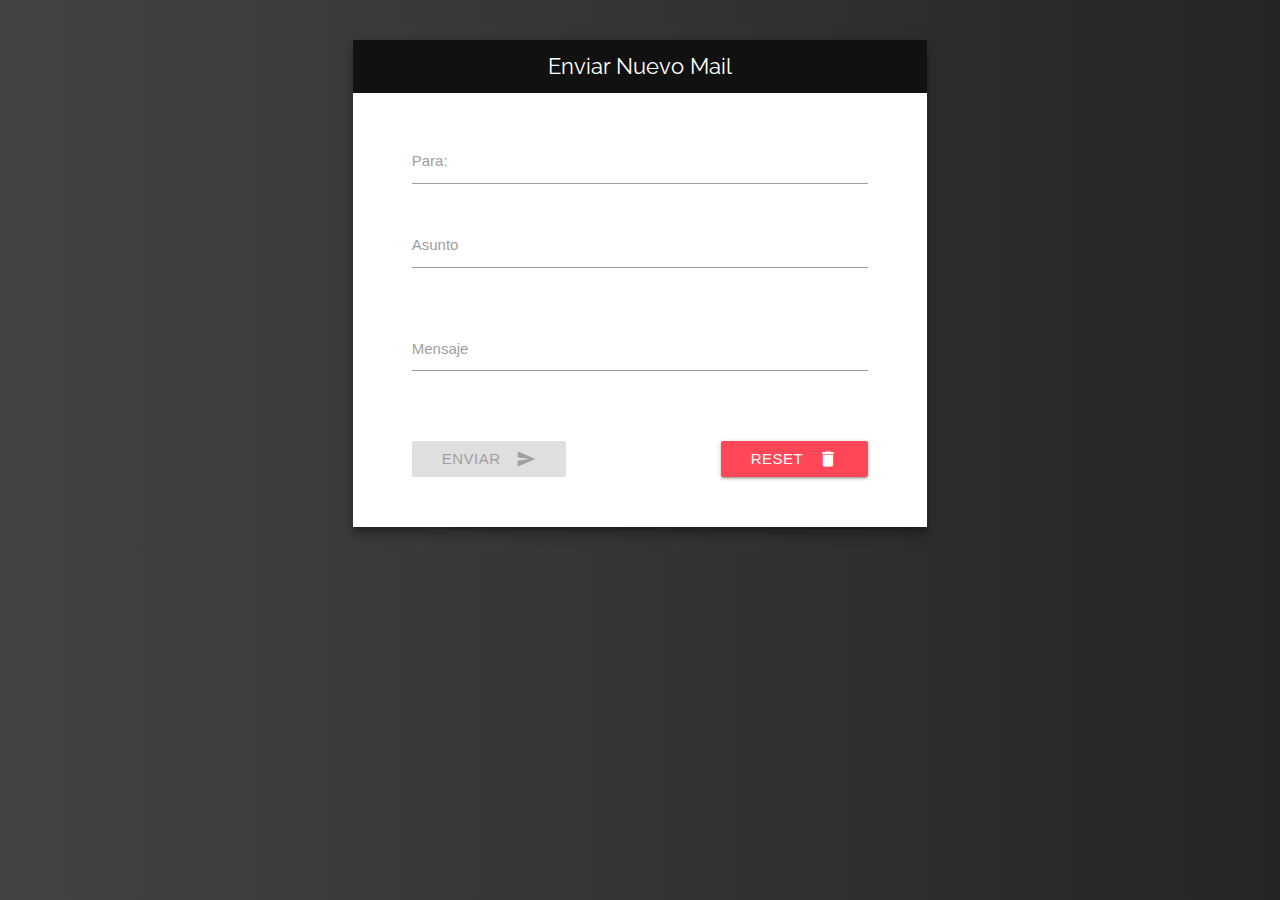
<file: email-Simulator/index.html>
<!DOCTYPE html>
<html>

<head>
    <link href="https://fonts.googleapis.com/icon?family=Material+Icons" rel="stylesheet">
    <link href="https://fonts.googleapis.com/css?family=Raleway:100,300" rel="stylesheet">
    <link type="text/css" rel="stylesheet" href="css/materialize.min.css" media="screen,projection" />
    <link rel="stylesheet" href="css/custom.css">
    <meta name="viewport" content="width=device-width, initial-scale=1.0" />
    <title>Enviar mail</title>
</head>

<body>

    <div class="container">
        <div class="row">
            <div class="col s8 offset-s2">
                <div id="contenido" class="m2">

                    <header id="header">
                        Enviar Nuevo Mail
                    </header>
                    <form id="enviar-mail" action="#" class="col s10 offset-s1">
                        <div class="row">
                            <div class="input-field col s12">
                                <input id="email" type="email">
                                <label for="email">Para:</label>
                            </div>
                            <div class="input-field col s12">
                                <input id="asunto" type="text">
                                <label for="asunto">Asunto</label>
                            </div>
                        </div>

                        <div class="row">
                            <div class="input-field col s12">
                                <textarea id="mensaje" class="materialize-textarea"></textarea>
                                <label for="mensaje">Mensaje</label>
                            </div>
                        </div>
                        <div class="row" id="loaders">

                            <img id="spinner" src="img/spinner.gif" width="150">
                        </div>
                        <div class="row">
                            <div class="col s6">
                                <button id="enviar" class="btn waves-effect waves-light" type="submit"
                                    name="action">Enviar
                                    <i class="material-icons right">send</i>
                                </button>
                            </div>
                            <div class="col s6">
                                <button id="resetBtn" class="btn waves-effect waves-light"
                                    type="submit">Reset
                                    <i class="material-icons right">delete</i>
                                </button>
                            </div>
                        </div>
                    </form>

                </div>
                <!--.contenido-->
            </div>
        </div>
    </div>
    <script type="text/javascript" src="https://code.jquery.com/jquery-3.2.1.min.js"></script>
    <script type="text/javascript" src="js/materialize.min.js"></script>
    <script src="js/app.js"></script>
</body>

</html>
</file>
<file: email-Simulator/css/custom.css>
body {
    background: #232526;  /* fallback for old browsers */
    background: -webkit-linear-gradient(to right, #414345, #232526);  /* Chrome 10-25, Safari 5.1-6 */
    background: linear-gradient(to right, #414345, #232526); /* W3C, IE 10+/ Edge, Firefox 16+, Chrome 26+, Opera 12+, Safari 7+ */


}
#contenido {
    background-color: white;
    margin-top: 40px;
    -webkit-box-shadow: 0 8px 10px 1px rgba(0,0,0,0.14), 0 3px 14px 2px rgba(0,0,0,0.12), 0 5px 5px -3px rgba(0,0,0,0.3);
    box-shadow: 0 8px 10px 1px rgba(0,0,0,0.14), 0 3px 14px 2px rgba(0,0,0,0.12), 0 5px 5px -3px rgba(0,0,0,0.3);
}
#contenido::after {
    clear: both;
    display: block;
    content: '';
}
header {
    padding: 10px;
    text-align: center;
    color: white;
    font-size: 22px;
    font-family: 'Raleway', sans-serif;
    font-weight: 100;
}
form {
    margin: 30px 0;
}
#loaders {
    text-align: center;
}
#loaders img {
    width: 150px;
    margin: 0 auto;
    /* display: none; */
}
#resetBtn {
    float: right;
    background-color: #ff4757;
}

#spinner {
    display: none;
}

#header{
    background-color: #111111;
    font-weight: 400;
}

#enviar{
    background-color: #111111;
    font-weight: 400;
}
</file>
